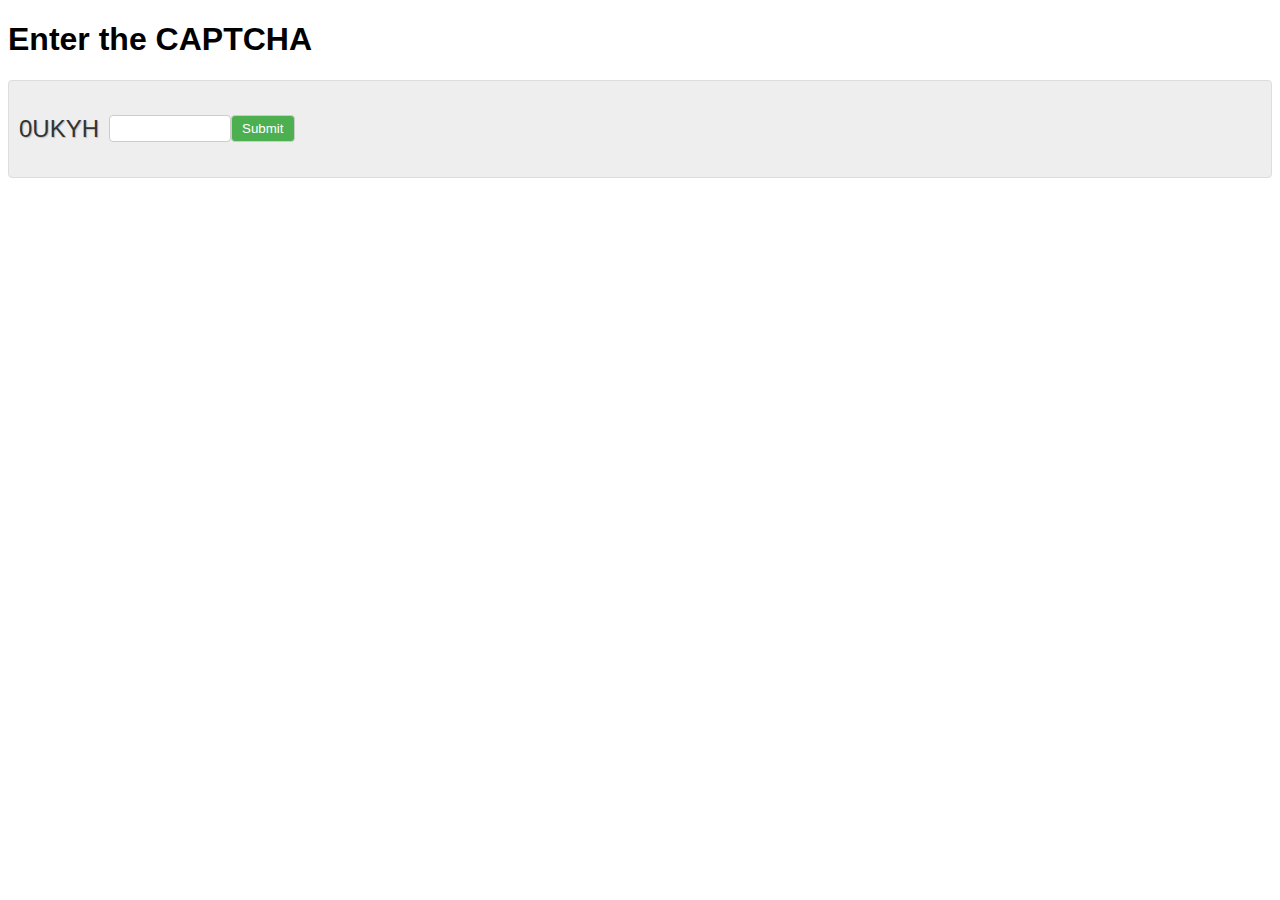
<file: Code/index.html>
<!DOCTYPE html>
<html lang="en">
<head>
    <meta charset="UTF-8">
    <meta name="viewport" content="width=device-width, initial-scale=1.0">
    <title>Simple CAPTCHA</title>
    <link rel="stylesheet" href="style.css">
</head>
<body>
    <h1>Enter the CAPTCHA</h1>
    <div id="captcha-container">
        <p id="captcha-text"></p>
        <input type="text" id="user-input" maxlength="5" required>
        <button type="button" id="check-button">Submit</button>
    </div>
    <p id="message"></p>
    <script src="script.js"></script>
</body>
</html>
</file>
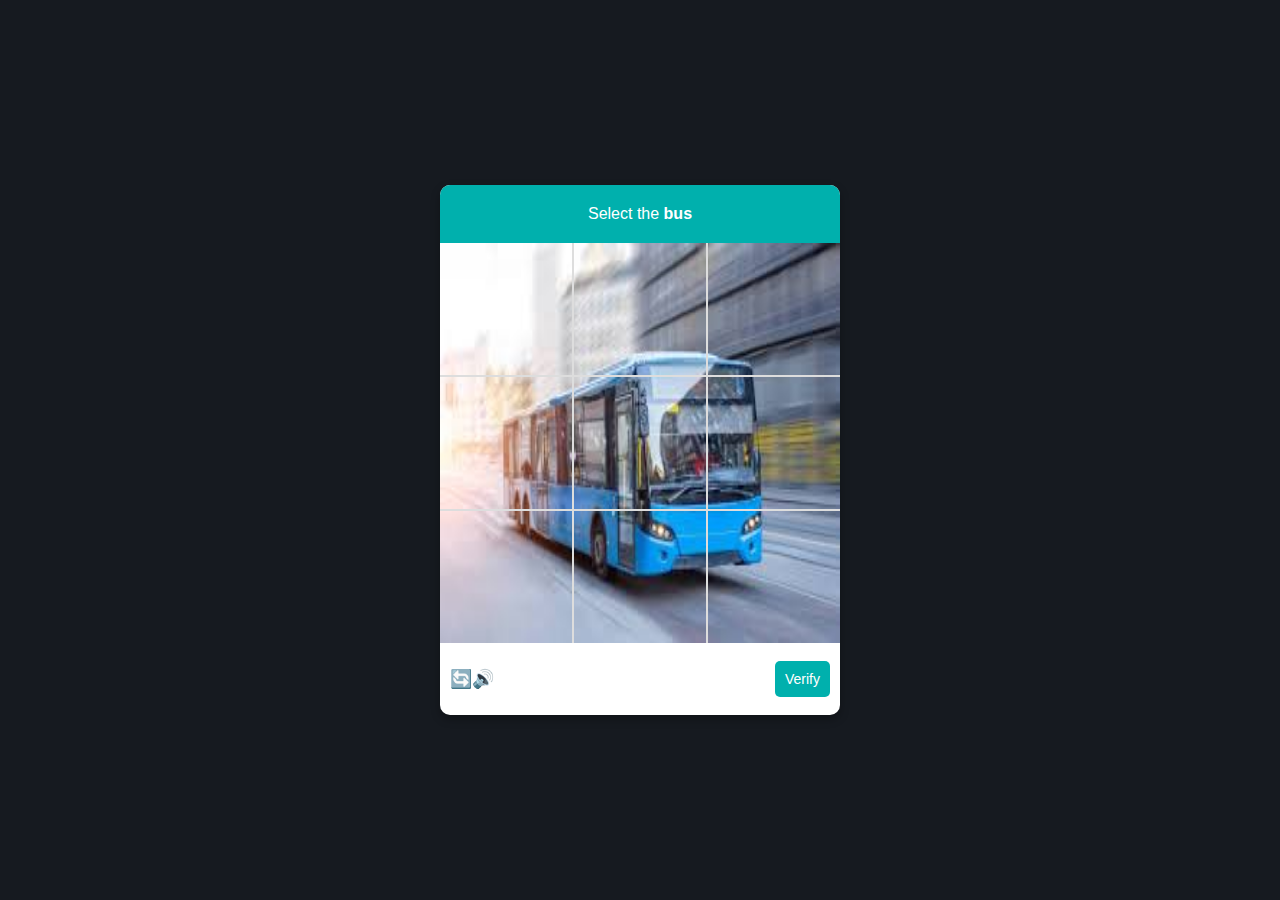
<file: Image-Captcha/index.html>
<!DOCTYPE html>
<html lang="en">
<head>
    <meta charset="UTF-8">
    <meta name="viewport" content="width=device-width, initial-scale=1.0">
    <title>Image CAPTCHA with Split Image</title>
    <link rel="stylesheet" href="styles.css">
    
</head>
<body>
    <div class="captcha-card">
        <div class="captcha-header">
            Select the <strong>road signal</strong>
        </div>
        <div id="captcha-container" class="captcha-grid"></div>
        <div class="captcha-footer">
            <span class="icon" id="refresh-btn">🔄</span>
            <span class="icon" id="voice-btn">🔊</span>
            <div class="validation-message" id="validation-message"></div>
            <button id="verify-btn">Verify</button>
        </div>
    </div>
    <audio id="audio-instruction" src="" preload="auto"></audio>
    <script src="split-captcha.js"></script>
</body>
</html>
</file>
<file: Code/style.css>
body {
    font-family: Arial, sans-serif;
}

#captcha-container {
    display: flex;
    align-items: center;
    margin-bottom: 10px;
    border: 1px solid #ddd;
    border-radius: 4px;
    padding: 10px;
    background-color: #eee;
}

#captcha-text {
    font-size: 24px;
    margin-right: 10px;
    text-transform: uppercase;
    color: #333;
    text-shadow: 1px 1px 1px rgba(0, 0, 0, 0.2);
}

#user-input,
#check-button {
    padding: 5px 10px;
    border: 1px solid #ccc;
    border-radius: 4px;
}

#user-input {
    width: 100px; /* Adjust width as needed */
}

#check-button {
    background-color: #4CAF50; /* Green */
    color: white;
    cursor: pointer;
}

#check-button:hover {
    background-color: #45A049; /* Darker green on hover */
}

#message {
    color: red;
}
</file>
<file: Image-Captcha/styles.css>
body {
    font-family: Arial, sans-serif;
    background-color: #161a20;
    color: #fff;
    display: flex;
    justify-content: center;
    align-items: center;
    height: 100vh;
    margin: 0;
}
.captcha-card {
    background-color: #fff;
    color: #000;
    width: 400px;
    border-radius: 10px;
    overflow: hidden;
    box-shadow: 0 4px 10px rgba(0, 0, 0, 0.3);
    text-align: center;
}
.captcha-header {
    padding: 20px;
    background-color: #00b0ad;
    font-size: 16px;
    color: #fff;
}
.captcha-grid {
    display: grid;
    grid-template-columns: repeat(3, 1fr);
    gap: 2px;
    background-color: #ddd;
}
.captcha-segment {
    width: 100%;
    aspect-ratio: 1;
    background-size: 300% 300%;
    cursor: pointer;
    transition: 0.3s;
}
.captcha-segment.selected {
    border: 2px solid green; /* Only a border change */
    opacity: 0.5;
}
.captcha-footer {
    padding: 18px 10px;
    display: flex;
    justify-content: space-between;
    align-items: center;
}
.captcha-footer button {
    background-color: #00b0ad;
    border: none;
    padding: 10px;
    color: #fff;
    border-radius: 5px;
    cursor: pointer;
    font-size: 14px;
}
.captcha-footer button:hover {
    background-color: #05cecb;
}
.icon {
    cursor: pointer;
    font-size: 18px;
}
.validation-message {
    flex-grow: 1;
    text-align: center;
    color: #000;
    font-size: 14px;
}
</file>
